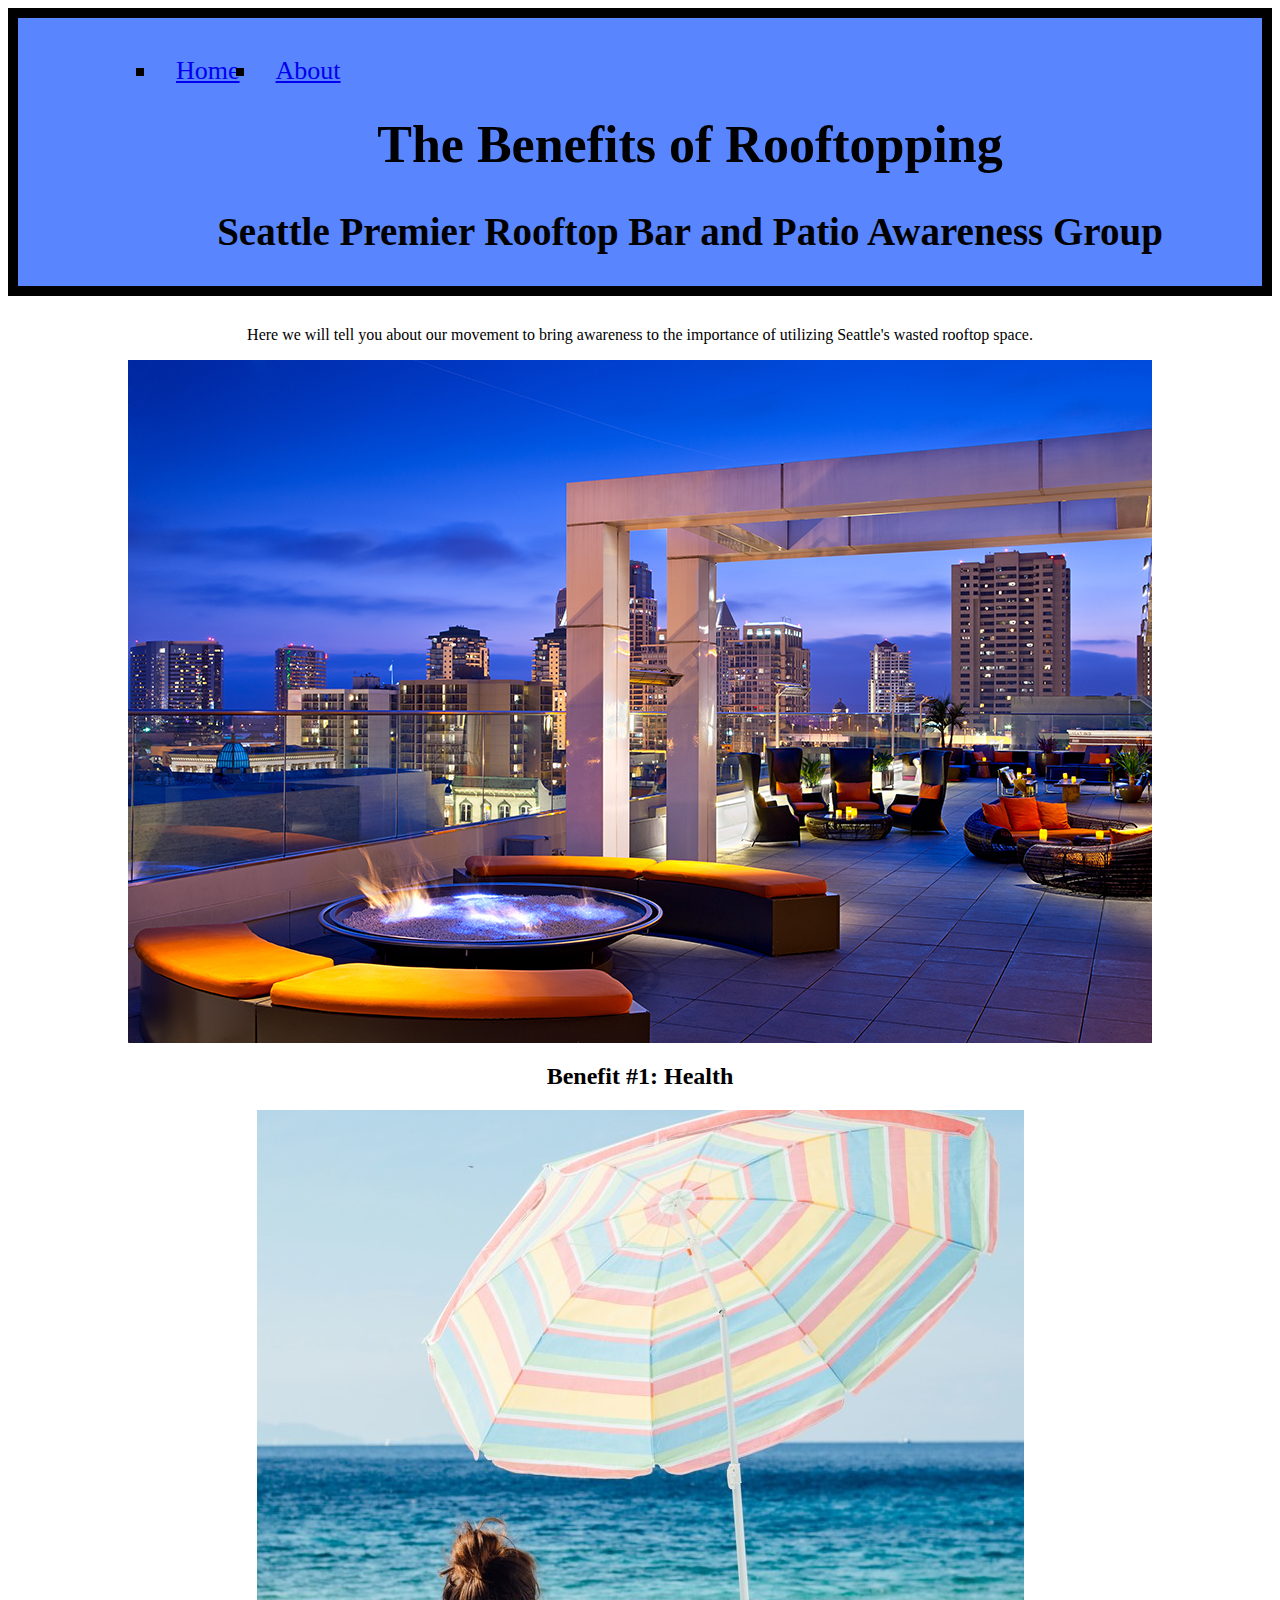
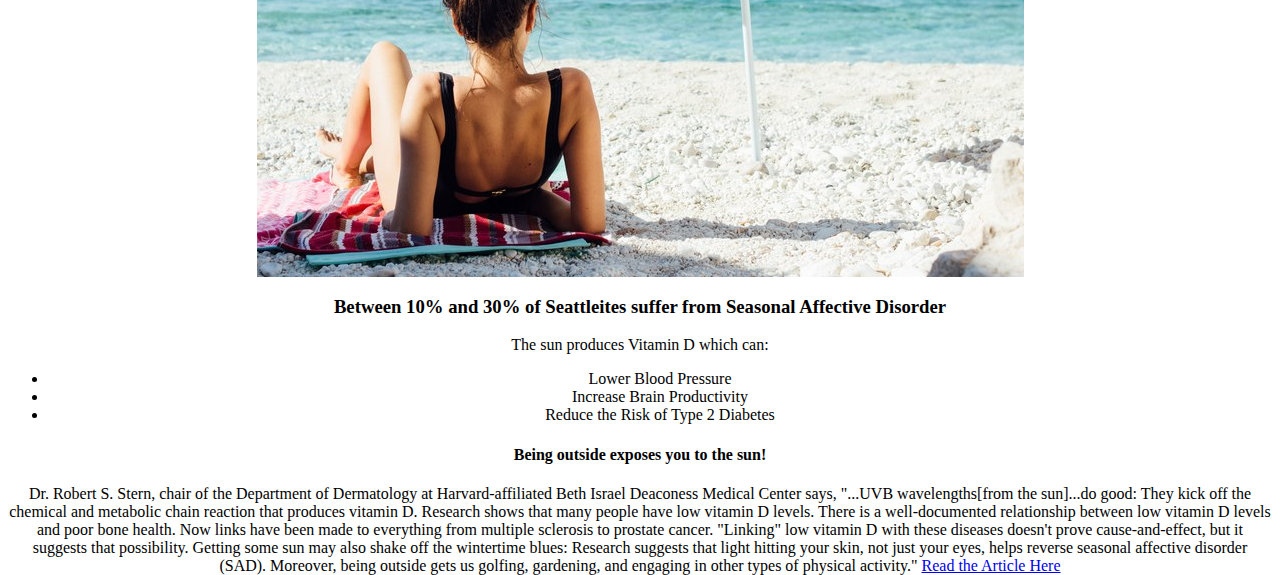
<file: About.html>
<html>
    <head> 
        <title> Rooftopping </title>
        <link href="About.css" type="text/css" rel="stylesheet">
        <link rel="stylesheet" href="https://cdnjs.cloudflare.com/ajax/libs/font-awesome/4.7.0/css/font-awesome.min.css">
    </head>

    <body>
     
        <header> 
            <nav>
                <ul>
                    <li>
                        <a href="index.html">Home</a>
                    </li>

                    <li>
                        <a href="About.html">About</a>
                        </li>

                </ul>    
            </nav>
            <h1> The Benefits of Rooftopping </h1>
            <h2> Seattle Premier Rooftop Bar and Patio Awareness Group </h2>
         </header>
         <p>Here we will tell you about our movement to bring awareness to the importance of utilizing Seattle's wasted rooftop space. </p>
         <img src="rooftop.jpg">
         <article>
             <h2>Benefit #1: Health</h2>
             <img src="beach-umbrella.jpg">
             <h3>Between 10% and 30% of Seattleites suffer from Seasonal Affective Disorder</h3>
                 <p>The sun produces Vitamin D which can:</p>
             <ul>
                 <li>
                     Lower Blood Pressure
                </li>
                 <li>
                     Increase Brain Productivity
                </li>
                 <li>
                     Reduce the Risk of Type 2 Diabetes
                </li>
            </ul>
            <h4>Being outside exposes you to the sun!</h4
                >
                 <p> 
                     Dr. Robert S. Stern, chair of the Department of Dermatology at Harvard-affiliated Beth Israel Deaconess Medical Center says, "...UVB wavelengths[from the sun]...do good: They kick off the chemical and metabolic chain reaction that produces vitamin D. Research shows that many people have low vitamin D levels. There is a well-documented relationship between low vitamin D levels and poor bone health. Now links have been made to everything from multiple sclerosis to prostate cancer. "Linking" low vitamin D with these diseases doesn't prove cause-and-effect, but it suggests that possibility. Getting some sun may also shake off the wintertime blues: Research suggests that light hitting your skin, not just your eyes, helps reverse seasonal affective disorder (SAD). Moreover, being outside gets us golfing, gardening, and engaging in other types of physical activity."         <a href="https://www.health.harvard.edu/diseases-and-conditions/benefits-of-moderate-sun-exposure">Read the Article Here</a>
                </p>
           
             

        </article>

     
    </body>
</html>
</file>
<file: About.css>
/* Note to students: Some properties are given to you to fill out,
others you can modify as they stand, and if you have time,
there are definitely some properties you should add!*/

html {
    height: 100%;
  }
  body {
    
     height: 50%;
     text-align: center;
  }

  header {
      background-color: #5986FF;
      padding-left: 100px;
      border: 10px solid #000000;
      margin-bottom: 30px;
      font-size: 26px;
      display: block;
      text-align: center;
  }
  nav {
      float: left;
      width: 100%;
  }
  nav ul {
      padding: ;
      float: left;
      border-bottom: ;
      list-style-type: square;
  }
  nav li {
      float: left;
  }
  nav li a {
      display: block;
      height: 25px;
      padding: 12px 18px 8px 18px;
      vertical-align: middle;
  }
  a {
      color: ;
  }
  section {
      width: 73%;
      display: inline-block;
      float: left;
  }
  aside {
      width: 17%;
      display: inline-block;
      background-color:;
      padding:;
      min-height: 100%;
  }
  aside ul {
      list-style-type: inside;
  }
  footer {
      width: 790px;
      background-color:;
      color:;
      clear: both;
      display: block;
  }
</file>
